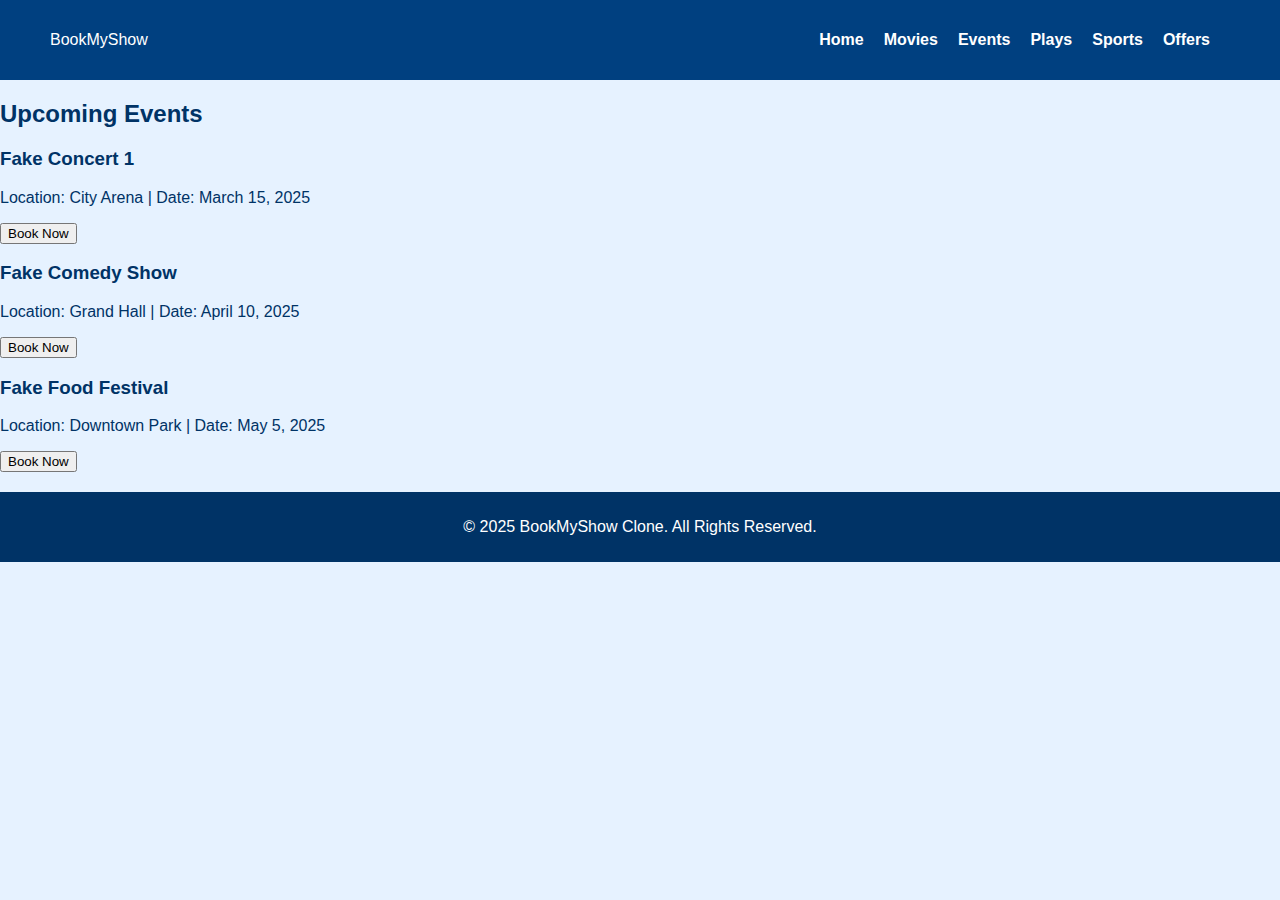
<file: events.html>
<!DOCTYPE html>
<html lang="en">
<head>
    <meta charset="UTF-8">
    <meta name="viewport" content="width=device-width, initial-scale=1.0">
    <title>Events - BookMyShow Clone</title>
    <link rel="stylesheet" href="styles.css">
</head>
<body>
    <header>
        <div class="logo">BookMyShow</div>
        <nav>
            <ul>
                <li><a href="index.html">Home</a></li>
                <li><a href="movies.html">Movies</a></li>
                <li><a href="events.html">Events</a></li>
                <li><a href="plays.html">Plays</a></li>
                <li><a href="sports.html">Sports</a></li>
                <li><a href="offers.html">Offers</a></li>
            </ul>
        </nav>
    </header>
    
    <section class="events">
        <h2>Upcoming Events</h2>
        <div class="event-list">
            <div class="event">
                <h3>Fake Concert 1</h3>
                <p>Location: City Arena | Date: March 15, 2025</p>
                <button>Book Now</button>
            </div>
            <div class="event">
                <h3>Fake Comedy Show</h3>
                <p>Location: Grand Hall | Date: April 10, 2025</p>
                <button>Book Now</button>
            </div>
            <div class="event">
                <h3>Fake Food Festival</h3>
                <p>Location: Downtown Park | Date: May 5, 2025</p>
                <button>Book Now</button>
            </div>
        </div>
    </section>
    
    <footer>
        <p>&copy; 2025 BookMyShow Clone. All Rights Reserved.</p>
    </footer>
</body>
</html>
</file>
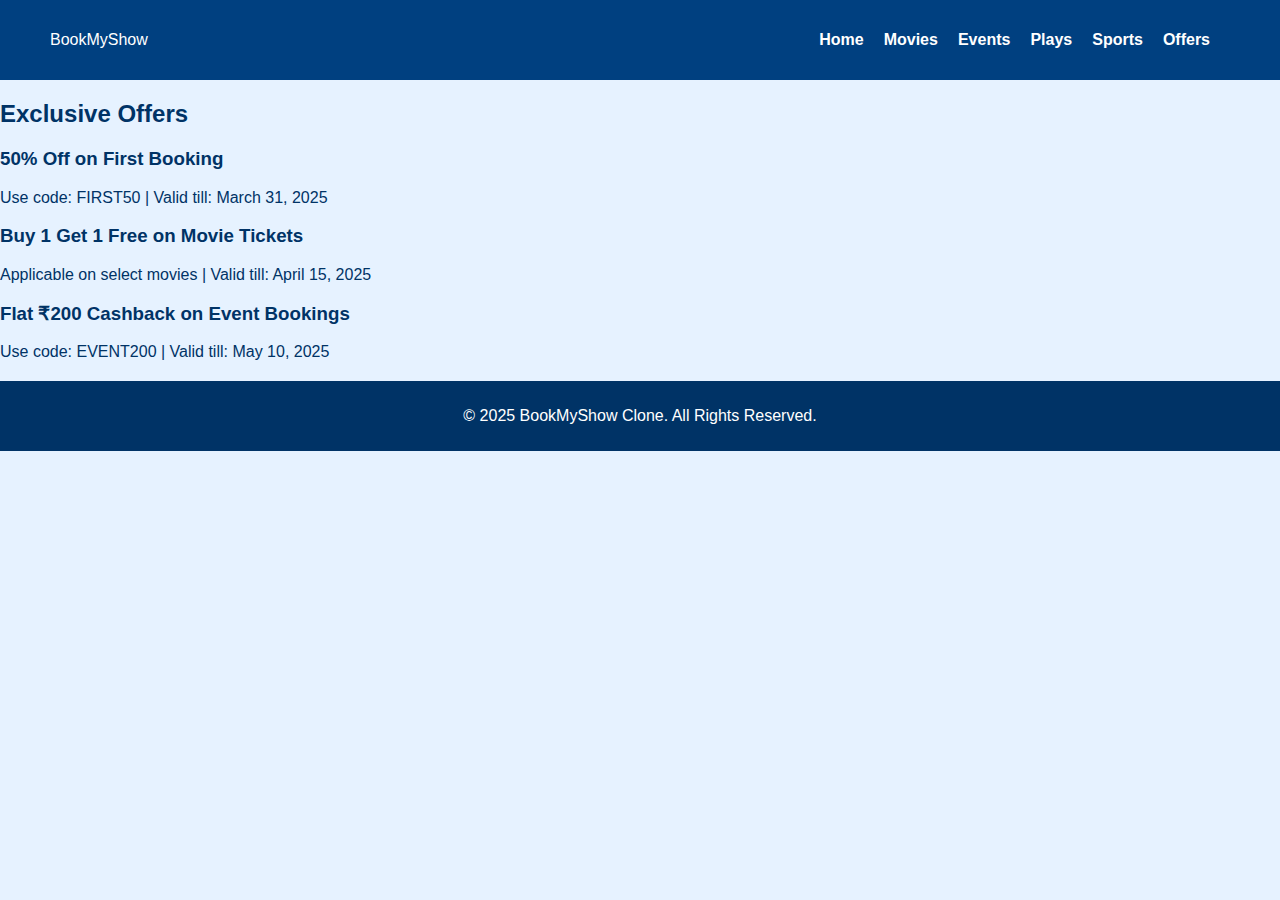
<file: offers.html>
<!DOCTYPE html>
<html lang="en">
<head>
    <meta charset="UTF-8">
    <meta name="viewport" content="width=device-width, initial-scale=1.0">
    <title>Offers - BookMyShow Clone</title>
    <link rel="stylesheet" href="styles.css">
</head>
<body>
    <header>
        <div class="logo">BookMyShow</div>
        <nav>
            <ul>
                <li><a href="index.html">Home</a></li>
                <li><a href="movies.html">Movies</a></li>
                <li><a href="events.html">Events</a></li>
                <li><a href="plays.html">Plays</a></li>
                <li><a href="sports.html">Sports</a></li>
                <li><a href="offers.html">Offers</a></li>
            </ul>
        </nav>
    </header>
    
    <section class="offers">
        <h2>Exclusive Offers</h2>
        <div class="offer-list">
            <div class="offer">
                <h3>50% Off on First Booking</h3>
                <p>Use code: FIRST50 | Valid till: March 31, 2025</p>
            </div>
            <div class="offer">
                <h3>Buy 1 Get 1 Free on Movie Tickets</h3>
                <p>Applicable on select movies | Valid till: April 15, 2025</p>
            </div>
            <div class="offer">
                <h3>Flat ₹200 Cashback on Event Bookings</h3>
                <p>Use code: EVENT200 | Valid till: May 10, 2025</p>
            </div>
        </div>
    </section>
    
    <footer>
        <p>&copy; 2025 BookMyShow Clone. All Rights Reserved.</p>
    </footer>
</body>
</html>
</file>
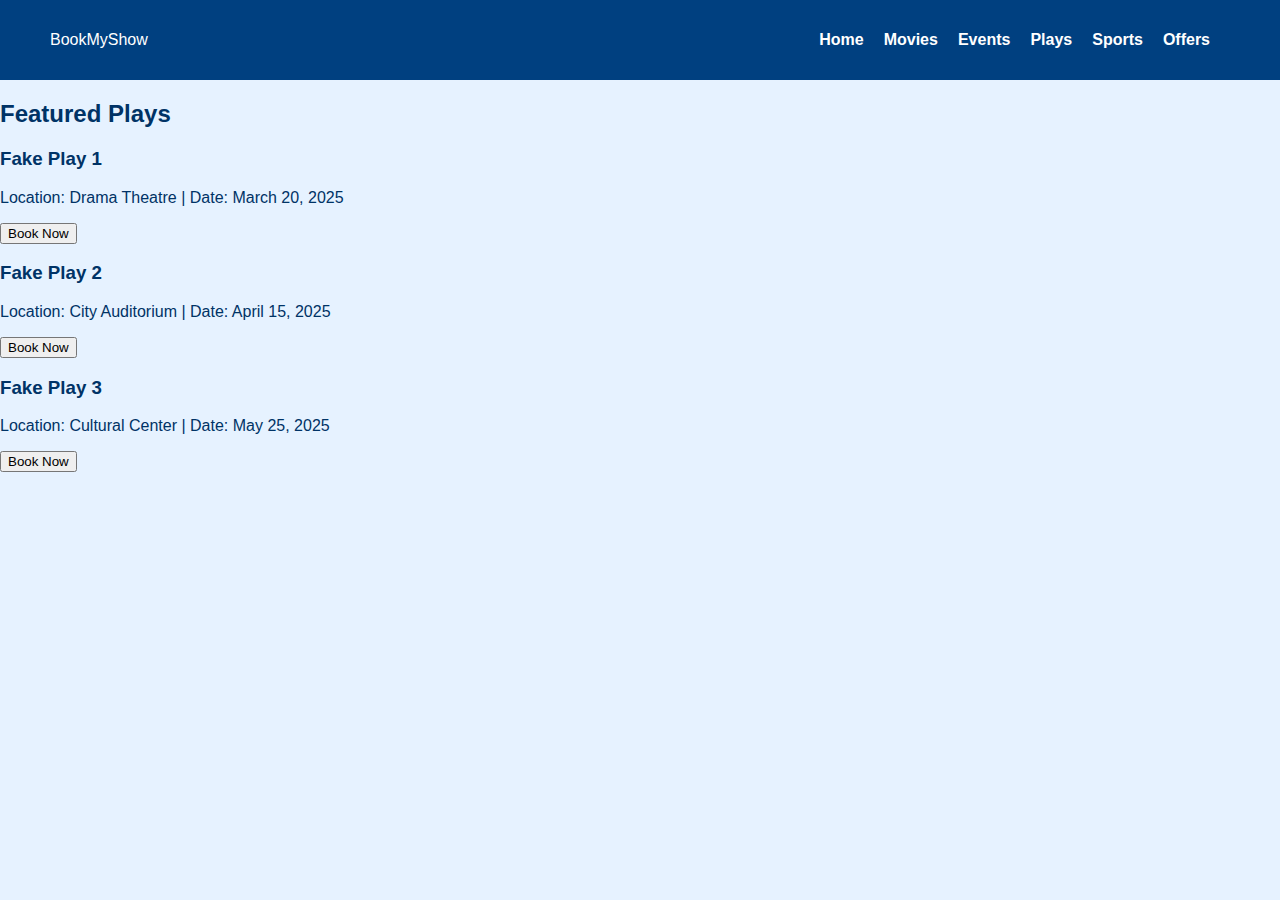
<file: plays.html>
<!DOCTYPE html>
<html lang="en">
<head>
    <meta charset="UTF-8">
    <meta name="viewport" content="width=device-width, initial-scale=1.0">
    <title>Plays - BookMyShow Clone</title>
    <link rel="stylesheet" href="styles.css">
</head>
<body>
    <header>
        <div class="logo">BookMyShow</div>
        <nav>
            <ul>
                <li><a href="index.html">Home</a></li>
                <li><a href="movies.html">Movies</a></li>
                <li><a href="events.html">Events</a></li>
                <li><a href="plays.html">Plays</a></li>
                <li><a href="sports.html">Sports</a></li>
                <li><a href="offers.html">Offers</a></li>
            </ul>
        </nav>
    </header>
    
    <section class="plays">
        <h2>Featured Plays</h2>
        <div class="play-list">
            <div class="play">
                <h3>Fake Play 1</h3>
                <p>Location: Drama Theatre | Date: March 20, 2025</p>
                <button>Book Now</button>
            </div>
            <div class="play">
                <h3>Fake Play 2</h3>
                <p>Location: City Auditorium | Date: April 15, 2025</p>
                <button>Book Now</button>
            </div>
            <div class="play">
                <h3>Fake Play 3</h3>
                <p>Location: Cultural Center | Date: May 25, 2025</p>
                <button>Book Now</button>
            </div>
        </div>
    </section>
    
</body>
</html>
</file>
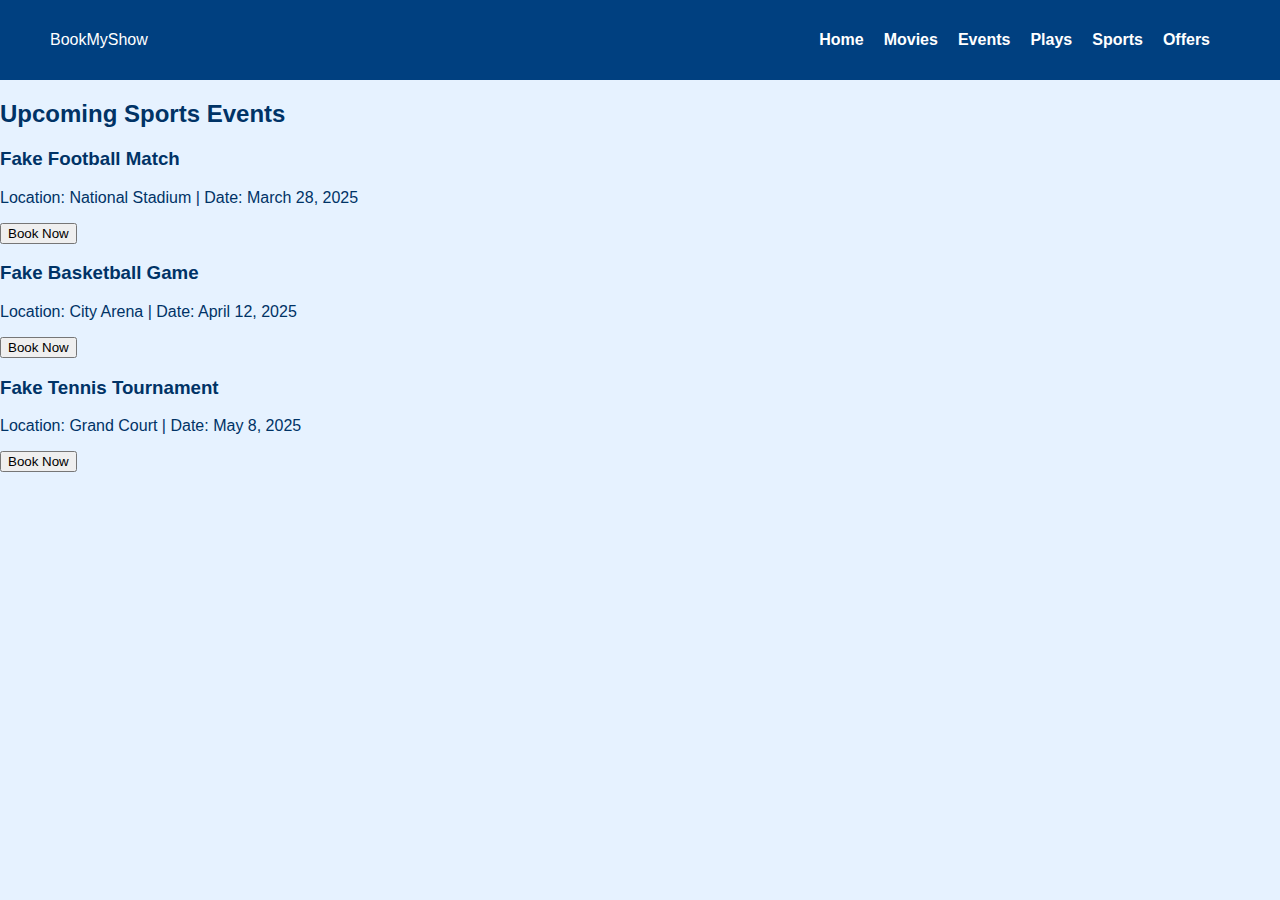
<file: sports.html>
<!DOCTYPE html>
<html lang="en">
<head>
    <meta charset="UTF-8">
    <meta name="viewport" content="width=device-width, initial-scale=1.0">
    <title>Sports - BookMyShow Clone</title>
    <link rel="stylesheet" href="styles.css">
</head>
<body>
    <header>
        <div class="logo">BookMyShow</div>
        <nav>
            <ul>
                <li><a href="index.html">Home</a></li>
                <li><a href="movies.html">Movies</a></li>
                <li><a href="events.html">Events</a></li>
                <li><a href="plays.html">Plays</a></li>
                <li><a href="sports.html">Sports</a></li>
                <li><a href="offers.html">Offers</a></li>
            </ul>
        </nav>
    </header>
    
    <section class="sports">
        <h2>Upcoming Sports Events</h2>
        <div class="sports-list">
            <div class="sport">
                <h3>Fake Football Match</h3>
                <p>Location: National Stadium | Date: March 28, 2025</p>
                <button>Book Now</button>
            </div>
            <div class="sport">
                <h3>Fake Basketball Game</h3>
                <p>Location: City Arena | Date: April 12, 2025</p>
                <button>Book Now</button>
            </div>
            <div class="sport">
                <h3>Fake Tennis Tournament</h3>
                <p>Location: Grand Court | Date: May 8, 2025</p>
                <button>Book Now</button>
            </div>
        </div>
    </section>
</body>
</html>
</file>
<file: styles.css>
body {
    font-family: Arial, sans-serif;
    margin: 0;
    padding: 0;
    background-color: #e6f2ff;
    color: #003366;
}

header {
    display: flex;
    justify-content: space-between;
    align-items: center;
    padding: 15px 50px;
    background-color: #004080;
    color: white;
}

nav ul {
    list-style: none;
    padding: 0;
    display: flex;
}

nav ul li {
    margin-right: 20px;
}

nav ul li a {
    text-decoration: none;
    color: white;
    font-weight: bold;
}

.banner img {
    width: 100%;
    height: auto;
}

.movies {
    padding: 20px;
    text-align: center;
}

.movie-list {
    display: flex;
    justify-content: center;
    gap: 20px;
}

.movie {
    background: white;
    padding: 10px;
    border-radius: 8px;
    box-shadow: 0px 0px 10px rgba(0, 0, 0, 0.2);
    max-width: 200px;
}

.movie img {
    width: 100%;
    border-radius: 5px;
}

.book-btn {
    background-color: #0066cc;
    color: white;
    border: none;
    padding: 10px;
    width: 100%;
    margin-top: 10px;
    cursor: pointer;
    border-radius: 5px;
    font-size: 16px;
}

.book-btn:hover {
    background-color: #004080;
}

footer {
    text-align: center;
    padding: 10px;
    background: #003366;
    color: white;
    margin-top: 20px;
}
</file>
